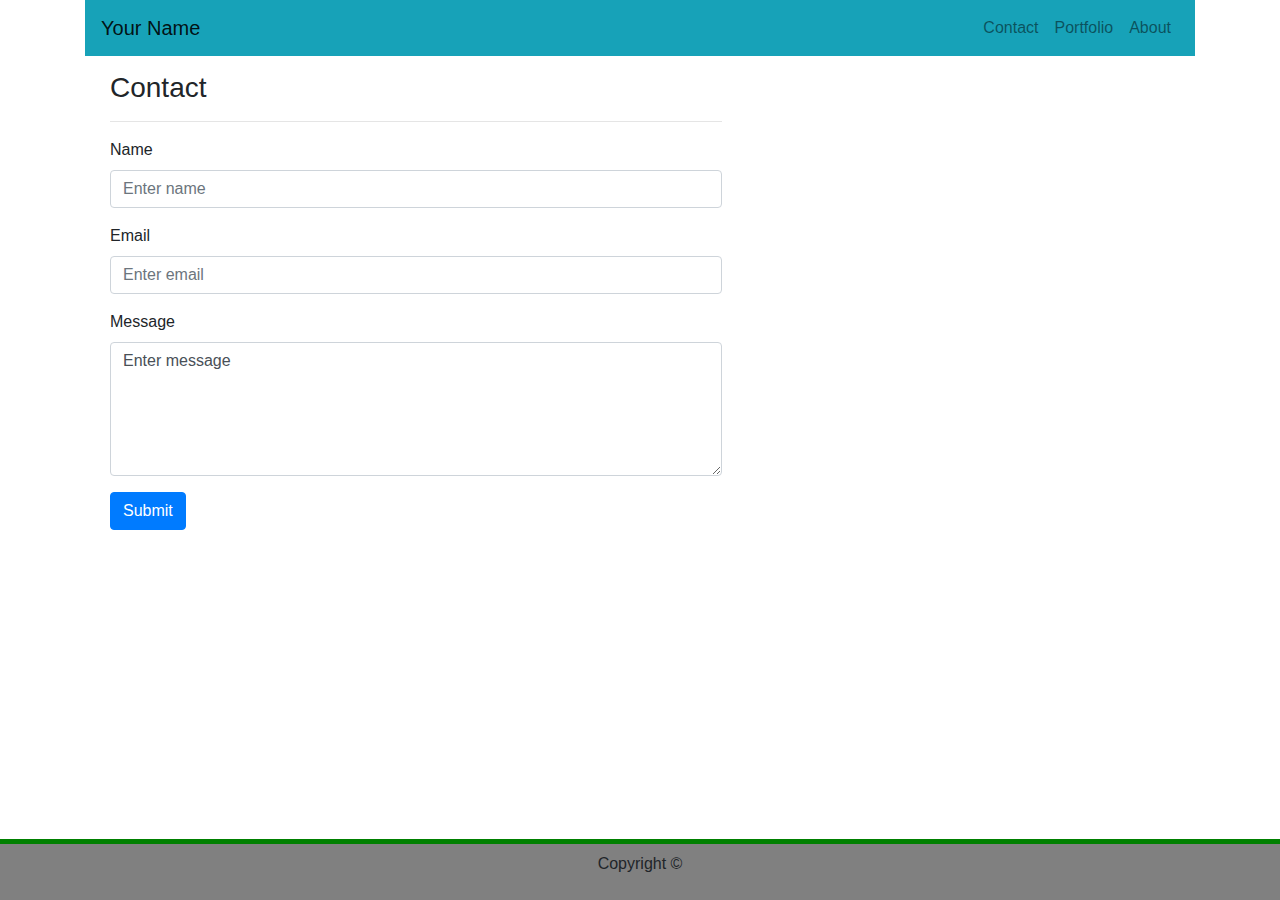
<file: contact.html>
<!DOCTYPE html>
<html lang="en">

<head>

    <meta charset="UTF-8">
    <meta name="viewport" content="width=device-width, initial-scale=1">
    <link rel="stylesheet" href="https://stackpath.bootstrapcdn.com/bootstrap/4.4.1/css/bootstrap.min.css"
        integrity="sha384-Vkoo8x4CGsO3+Hhxv8T/Q5PaXtkKtu6ug5TOeNV6gBiFeWPGFN9MuhOf23Q9Ifjh" crossorigin="anonymous">
    <link href="styles.css" rel="stylesheet">
    <title> Test Home Page </title>

</head>


<body>

    <div class="container">


        <nav class="navbar navbar navbar-expand-sm navbar-light bg-info">
            <a href="#" class="navbar-brand">Your Name</a>
            <button class="navbar-toggler" data-toggle="collapse" data-target="#navbarMenu">
                <span class="navbar-toggler-icon">

                </span>
            </button>
            <div class="collapse navbar-collapse" id="navbarMenu">
                <ul class="navbar-nav ml-auto">
                    <li class="nav-item">
                        <a href="contact.html" class="nav-link">Contact</a>
                    </li>
                    <li class="nav-item">
                        <a href="portfolio.html" class="nav-link">Portfolio</a>
                    </li>
                    <li class="nav-item">
                        <a href="index.html" class="nav-link">About</a>
                    </li>

                </ul>
            </div>

        </nav>

        <div class="row">
            <div class="col-xs-12 col-sm-8 col-md-7 col-lg-7">

                <h3> Contact</h3>
                <hr>

                <form>
                    <div class="form-group">
                        <label for="exampleInputName">Name </label>
                        <input type="text" class="form-control" id="exampleInputName" placeholder="Enter name">
                    </div>

                    <div class="form-group">
                        <label for="exampleInputEmail1">Email</label>
                        <input type="email" class="form-control" id="exampleInputEmail1" placeholder="Enter email">
                    </div>

                    <div class="form-group">
                        <label for="exampleInputMessage">Message</label>
                        <textarea class="form-control" id="exampleInputMessage" rows="5">Enter message</textarea>
                    </div>


                    <button type="submit" class="btn btn-primary">Submit</button>
                </form>
            </div>
        </div>


    </div>


    <footer class="footer">
        <p class="text-center navbar-text">

            Copyright &copy;
        </p>

    </footer>
    <script src="https://code.jquery.com/jquery-3.4.1.slim.min.js"
        integrity="sha384-J6qa4849blE2+poT4WnyKhv5vZF5SrPo0iEjwBvKU7imGFAV0wwj1yYfoRSJoZ+n"
        crossorigin="anonymous"></script>
    <script src="https://cdn.jsdelivr.net/npm/popper.js@1.16.0/dist/umd/popper.min.js"
        integrity="sha384-Q6E9RHvbIyZFJoft+2mJbHaEWldlvI9IOYy5n3zV9zzTtmI3UksdQRVvoxMfooAo"
        crossorigin="anonymous"></script>
    <script src="https://stackpath.bootstrapcdn.com/bootstrap/4.4.1/js/bootstrap.min.js"
        integrity="sha384-wfSDF2E50Y2D1uUdj0O3uMBJnjuUD4Ih7YwaYd1iqfktj0Uod8GCExl3Og8ifwB6"
        crossorigin="anonymous"></script>

</body>

</html>
</file>
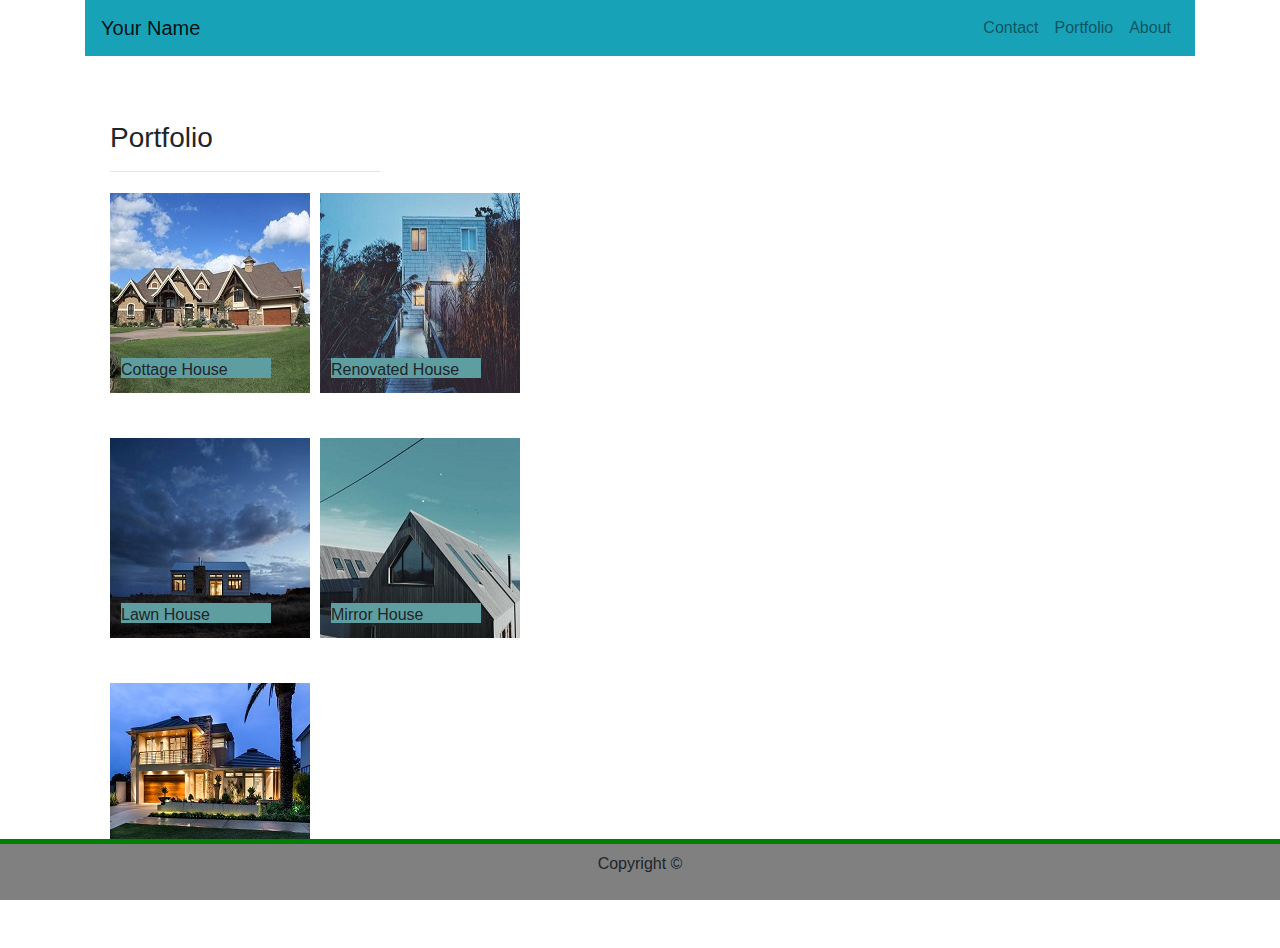
<file: portfolio.html>
<!DOCTYPE html>
<html lang="en">

<head>

    <meta charset="UTF-8">
    <meta name="viewport" content="width=device-width, initial-scale=1">
    <link rel="stylesheet" href="https://stackpath.bootstrapcdn.com/bootstrap/4.4.1/css/bootstrap.min.css"
        integrity="sha384-Vkoo8x4CGsO3+Hhxv8T/Q5PaXtkKtu6ug5TOeNV6gBiFeWPGFN9MuhOf23Q9Ifjh" crossorigin="anonymous">
    <link href="styles.css" rel="stylesheet">
    <title> Test Home Page </title>

</head>


<body>

    <div class="container">

        <nav class="navbar navbar-expand-sm navbar-light bg-info">
            <a href="#" class="navbar-brand">Your Name</a>
            <button class="navbar-toggler" data-toggle="collapse" data-target="#navbarMenu">
                <span class="navbar-toggler-icon">

                </span>
            </button>
            <div class="collapse navbar-collapse" id="navbarMenu">
                <ul class="navbar-nav ml-auto">
                    <li class="nav-item">
                        <a href="contact.html" class="nav-link">Contact</a>
                    </li>
                    <li class="nav-item">
                        <a href="portfolio.html" class="nav-link">Portfolio</a>
                    </li>
                    <li class="nav-item">
                        <a href="index.html" class="nav-link">About</a>
                    </li>
                </ul>
            </div>

        </nav>
        <div class="row">
            <div class="portfolio">
                <div class="col-lg-6 col-md-7 col-sm-12 col-xs-12">
                    <h3> Portfolio </h3>
                    <hr>
                </div>
                <div class="row">
                    <div>
                        <img src="Assets/Images/house1.jpg" alt="Image of house" class="image-fluid image-margin" />
                        <div class="top-left">Cottage House</div>
                    </div>
                    <div>
                        <img src="Assets/Images/house2.jpg" alt="Image of house" class="image-fluid image-margin" />
                        <div class="top-left">Renovated House</div>
                    </div>
                </div>
                <div class="row">
                    <div>
                        <img src="Assets/Images/house3.jpg" alt="Image of house" class="image-fluid image-margin" />
                        <div class="top-left">Lawn House </div>
                    </div>
                    <div>
                        <img src="Assets/Images/house4.jpg" alt="Image of house" class="image-fluid image-margin" />
                        <div class="top-left">Mirror House</div>
                    </div>
                </div>
                <div class="row">
                    <div>
                        <img src="Assets/Images/house5.jpg" alt="Image of house" class="image-fluid image-margin" />
                        <div class="top-left">Glass House</div>
                    </div>
                </div>
            </div>
        </div>


    </div>
    <footer class="footer">
        <p class="text-center navbar-text">

            Copyright &copy;
        </p>

    </footer>
    <script src="https://code.jquery.com/jquery-3.4.1.slim.min.js"
        integrity="sha384-J6qa4849blE2+poT4WnyKhv5vZF5SrPo0iEjwBvKU7imGFAV0wwj1yYfoRSJoZ+n"
        crossorigin="anonymous"></script>
    <script src="https://cdn.jsdelivr.net/npm/popper.js@1.16.0/dist/umd/popper.min.js"
        integrity="sha384-Q6E9RHvbIyZFJoft+2mJbHaEWldlvI9IOYy5n3zV9zzTtmI3UksdQRVvoxMfooAo"
        crossorigin="anonymous"></script>
    <script src="https://stackpath.bootstrapcdn.com/bootstrap/4.4.1/js/bootstrap.min.js"
        integrity="sha384-wfSDF2E50Y2D1uUdj0O3uMBJnjuUD4Ih7YwaYd1iqfktj0Uod8GCExl3Og8ifwB6"
        crossorigin="anonymous"></script>

</body>

</html>
</file>
<file: styles.css>
.about-image{
  margin-right: 20px;
}

.navbar{
  width:100%;

}



.footer {
  border-top:5px solid green;
    background-color: grey;
    text-align:center;
    margin-left:0px;
     position:fixed;
    bottom: 0; 
    width: 100%;    
  }

  body {background-image: url(https://i.pinimg.com/originals/5d/97/b8/5d97b8478ab7fefd6af1b85225640e6d.jpg);}


.portfolio {
  background-color:white;
  margin-top:50px;
  width: 600px;
  /* height:100%; */
  display:inline-block;
  margin-bottom: 20px;
}

.row{
  margin-top:15px;
  margin-bottom: 10px;
  margin-left: 0px;
  margin-right: 0px;
  padding-left:10px;
  
  }
  .col{
    position:relative;
    max-width:25%;
    margin-top:20px;
    background-color: white;
  }
  .container-col{
    position: relative;
    text-align: center;
    color: white;

  }
.container-col-1 {
  margin-left:1px;
}


.image-alt img{
  margin-left:100px;
}
.image-alt-1{
  margin-left:120px;

}
.image-margin{
  margin:5px;
}

.top-left {
  position: relative;
  bottom: 40px;
  left: 16px;
  width: 150px;
  height:20px;
  background-color:cadetblue;

}
.top-left-1 {
  position: absolute;
  bottom: 40px;
  left: 120px;
  background-color:cadetblue;
}
.col-xs-12,.col-sm-4,.col-md-5,.col-lg-5{
  background-color: white;
 
}
.col-lg-6,.col-md-7,.col-sm-12,.col-xs-12
{
  background-color: white; 
}
</file>
